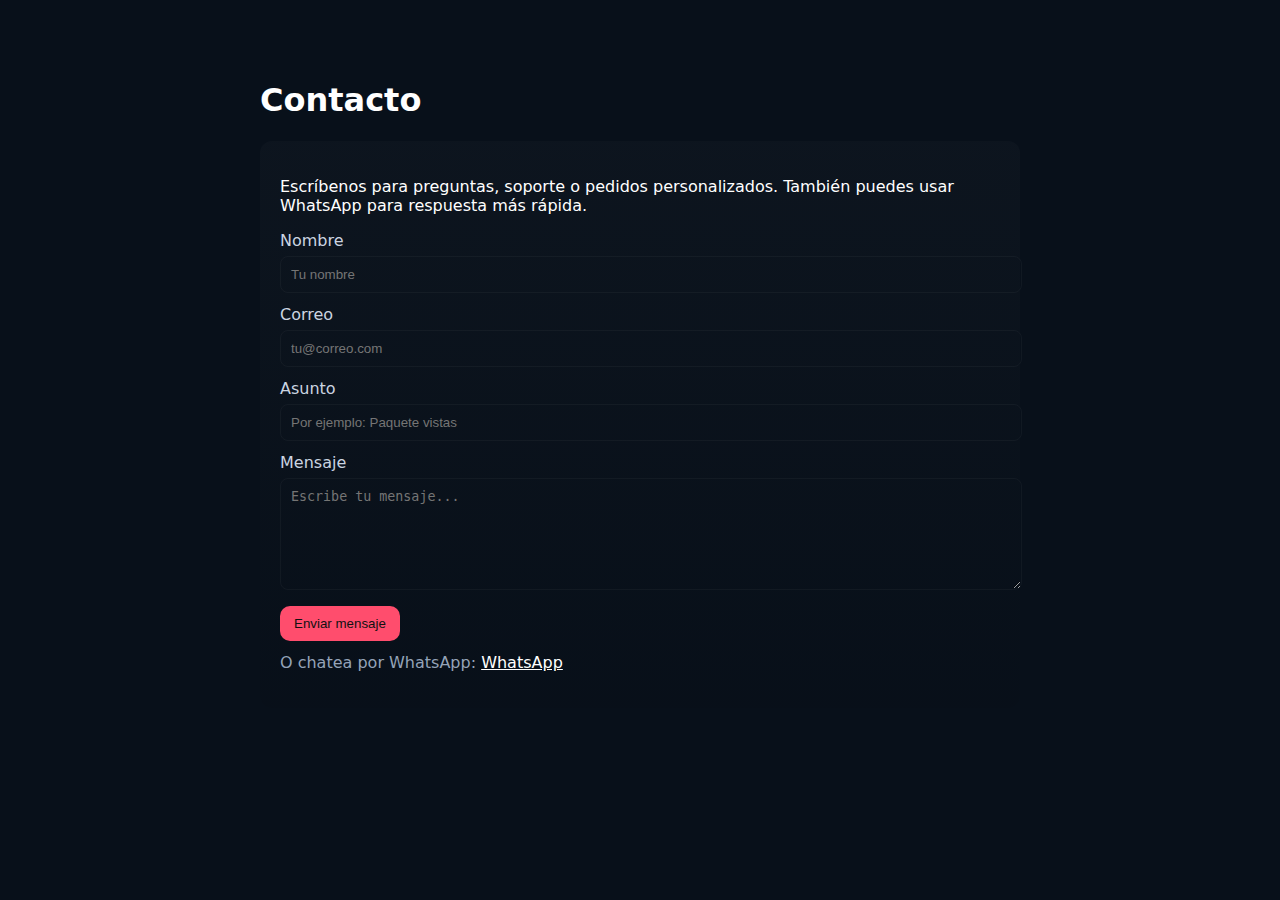
<file: contact.html>
<!doctype html>
<html lang="es">
<head>
<meta charset="utf-8" />
<meta name="viewport" content="width=device-width, initial-scale=1" />
<title>Contacto — Interactik</title>
<style>
body{font-family:Inter,system-ui,Arial;background:#08101a;color:#fff;margin:0}
.wrap{max-width:760px;margin:40px auto;padding:20px}
.card{background:linear-gradient(180deg,rgba(255,255,255,0.02),rgba(0,0,0,0.04));padding:20px;border-radius:12px}
label{display:block;margin-top:12px;color:#cbd5e1}
input,textarea{width:100%;padding:10px;border-radius:8px;border:1px solid rgba(255,255,255,0.04);background:transparent;color:#fff;margin-top:6px}
button{background:#ff4d6d;color:#111;padding:10px 14px;border-radius:10px;border:none;margin-top:12px;cursor:pointer}
</style>
</head>
<body>
<div class="wrap">
<h1>Contacto</h1>
<div class="card">
<p>Escríbenos para preguntas, soporte o pedidos personalizados. También puedes usar WhatsApp para respuesta más rápida.</p>
<form action="#" method="post">
<label>Nombre</label>
<input type="text" name="name" placeholder="Tu nombre" />
<label>Correo</label>
<input type="email" name="email" placeholder="tu@correo.com" />
<label>Asunto</label>
<input type="text" name="subject" placeholder="Por ejemplo: Paquete vistas" />
<label>Mensaje</label>
<textarea name="message" rows="6" placeholder="Escribe tu mensaje..."></textarea>
<button type="submit">Enviar mensaje</button>
</form>


<p style="color:#94a3b8;margin-top:12px">O chatea por WhatsApp: <a href="https://wa.me/57WHATSAPP_NUMBER" style="color:#fff">WhatsApp</a></p>
</div>
</div>
</body>
</html>
</file>
